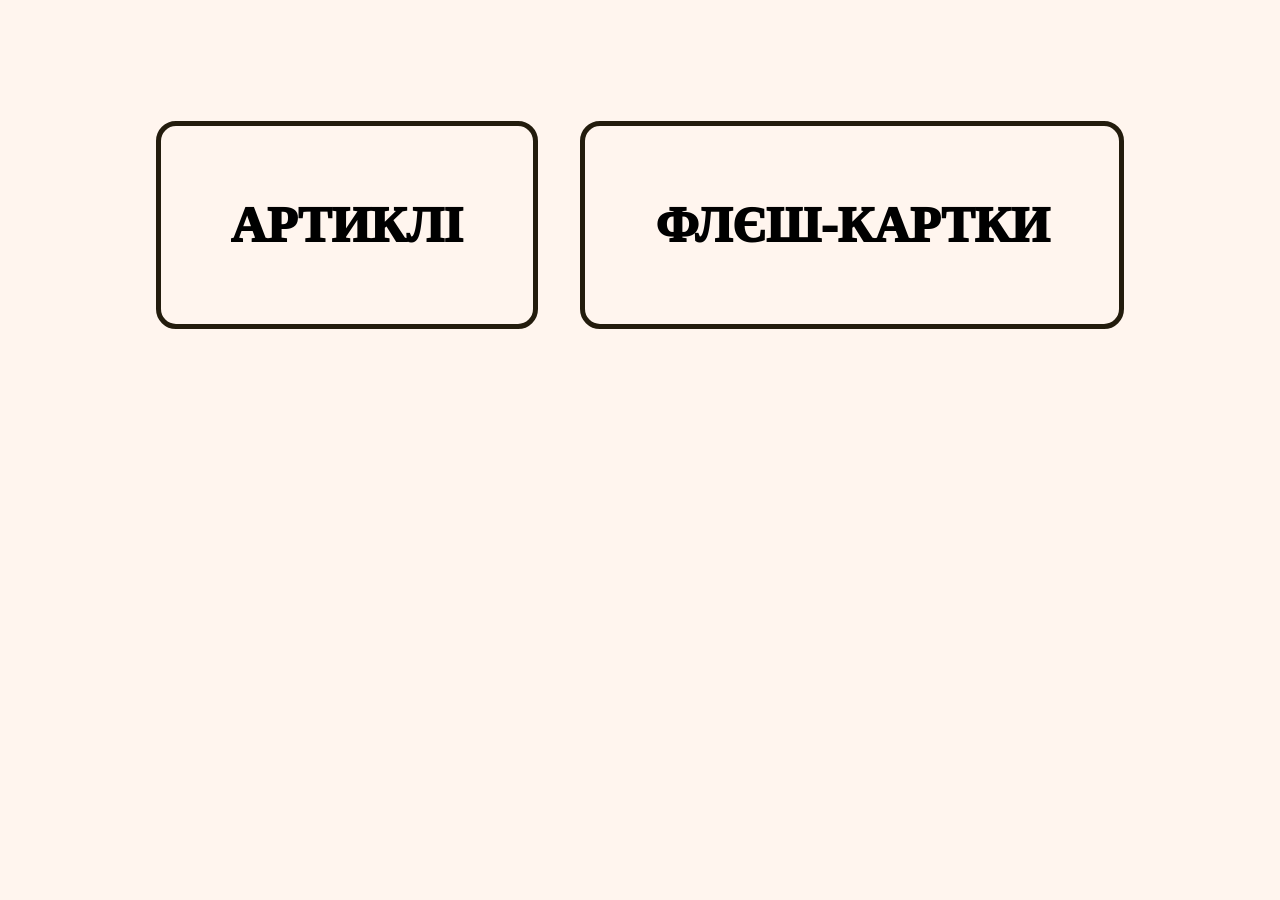
<file: index.html>
<!DOCTYPE html>
<html>
<head>
	<meta charset='utf-8'>
	<meta http-equiv='X-UA-Compatible' content='IE=edge'>
	<title>Німецька</title>
	<meta name='viewport' content='width=device-width, initial-scale=1'>
	<link rel='stylesheet' type='text/css' media='screen' href='styles/index.css'>
</head>
<body>
	<div class="box">
		<div class="buttons">
			<a href="artikels.html">АРТИКЛІ</a>
			<a href="flashcards.html">ФЛЄШ-КАРТКИ</a>
		</div>
	</div>
</body>
</html>
</file>
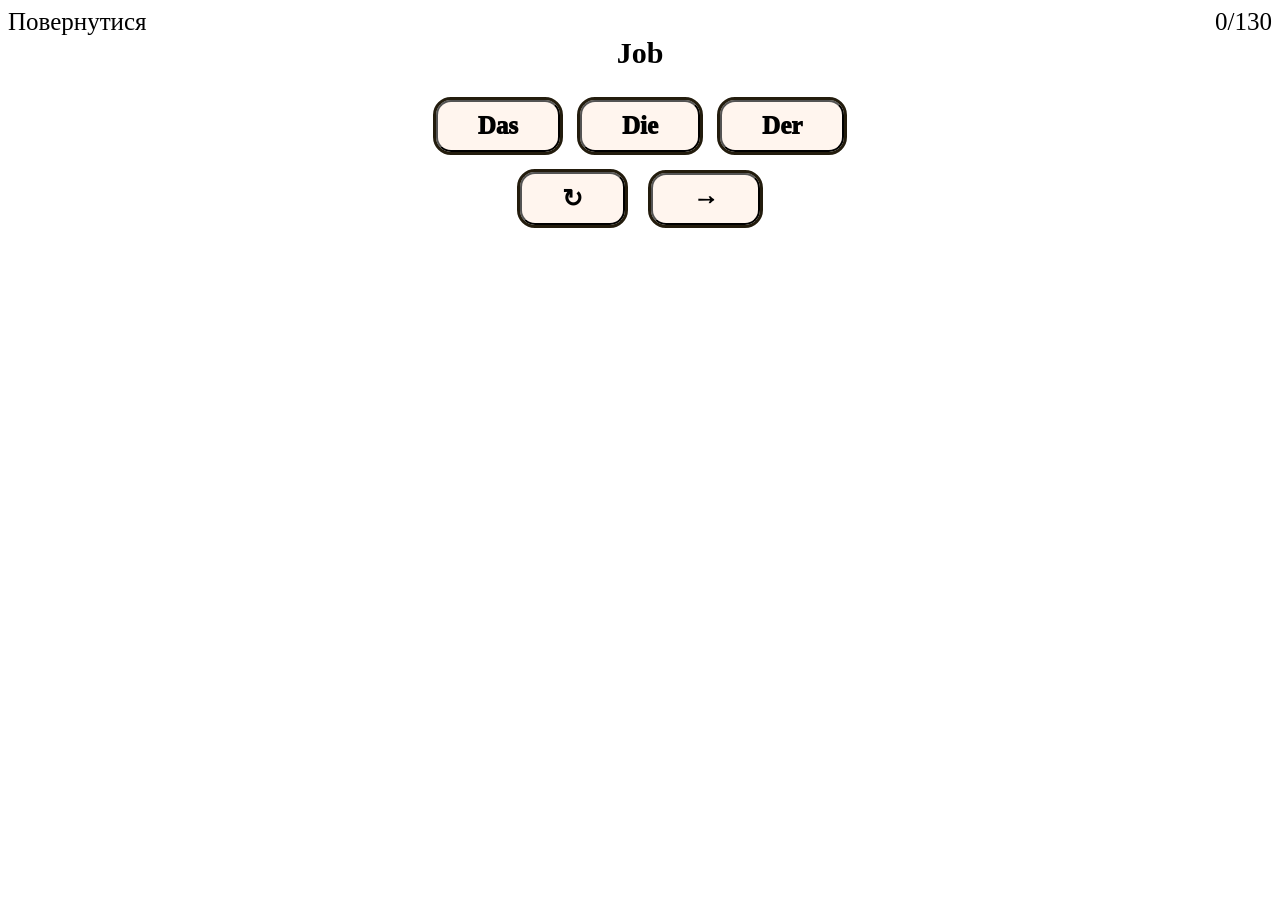
<file: artikels.html>
<!DOCTYPE html>
<html>
<head>
	<meta charset='utf-8'>
	<meta http-equiv='X-UA-Compatible' content='IE=edge'>
	<title>Артиклі</title>
	<meta name='viewport' content='width=device-width, initial-scale=1'>
	<link rel='stylesheet' type='text/css' media='screen' href='styles/artikels.css'>
	<script type="module" src="js/artikels.js"></script>
</head>
<body>
	<div id="top-bar">
		<a href="index.html">Повернутися</a>
		<div id="score"></div>
	</div>
	
	<div id="word-outer-box">
		<div id="word-inner-box">
			<div id="word"></div>
			<div id="buttons"></div>
		</div>
		<div>
			<button id="restart">&#8635;</button>
			<button id="next">&rarr;</button>
		</div>
	</div>
</body>
</html>
</file>
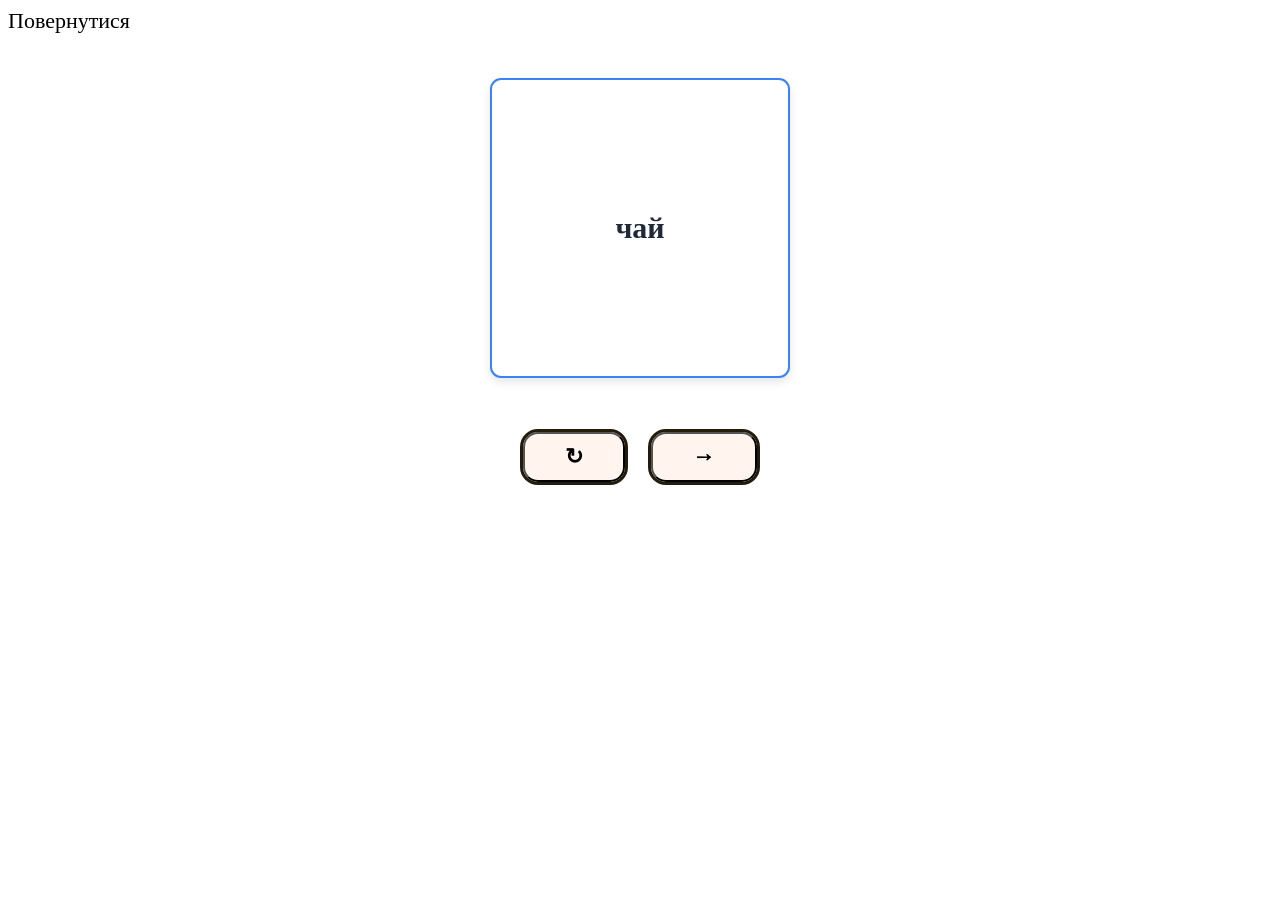
<file: flashcards.html>
<!DOCTYPE html>
<html>
<head>
	<meta charset='utf-8'>
	<meta http-equiv='X-UA-Compatible' content='IE=edge'>
	<title>Флєш-картки</title>
	<meta name='viewport' content='width=device-width, initial-scale=1'>
	<link rel='stylesheet' type='text/css' media='screen' href='styles/flashcards.css'>
	<script type="module" src="js/flashcards.js"></script>
</head>
<body>
	<a href="index.html">Повернутися</a>
	<div id="box">
		<div id="card" class="card">
			<div class="card-inner">
				<div id="card-front" class="card-front">
					<h3>Loading...</h3>
				</div>
				<div class="card-back">
					<h2 id="card-back-answer"></h2>
					<p id="card-back-example"></p>
				</div>
			</div>
		</div>
	
		<div class="controls">
			<button id="restart">&#8635;</button>
			<button id="next">&rarr;</button>
		</div>
	</div>
</body>
</html>
</file>
<file: styles/index.css>
body {
	background-color: #fff5ee;
}

.box {
	margin-left: 10%;
	margin-right: 10%;
	margin-bottom: 20%;
	margin-top: 10%;
}

.buttons {
	display: flex;
	justify-content: space-around;
}

a {
	border-radius: 15px;
	text-decoration: none;
	font-size: 50px;
	font-family: "Lora";
	font-weight: 1000;
	color: black;
	background-color: #fff5ee;
	outline-color: rgb(35, 28, 13);
	outline-style: solid;
	outline-width: 5px;
	padding: 70px;
	transition: 0.3s ease;
}

a:hover {
	transform: translate3d(0, 10px, 0);
	box-shadow: 0px 0px 20px rgb(0, 0, 0);
	transition: all 0.3s ease;
}
</file>
<file: styles/artikels.css>
* {
	font-size: 25px;
	font-family: "Lora";
}

#word-inner-box {
	display: flex;
	flex-direction: column;
	align-items: center;
}

#top-bar {
	display: flex;
	justify-content: space-between;
}

#word-outer-box {
	display: flex;
	flex-direction: column;
	align-items: center;
}

#buttons {
	display: flex;
	justify-content: space-around;
}

#word {
	font-size: 30px;
	font-weight: 600;
	margin-bottom: 20px;
}

button {
	margin: 10px;
	border-radius: 15px;
	text-decoration: none;
	font-weight: 1000;
	color: black;
	background-color: #fff5ee;
	outline-color: rgb(35, 28, 13);
	outline-style: solid;
	outline-width: 3px;
	padding-left: 40px;
	padding-right: 40px;
	padding-top: 10px;
	padding-bottom: 10px;
	transition: 0.3s ease;
}

button:hover {
	transform: translate3d(0, 5px, 0);
	box-shadow: 0px 0px 20px rgb(0, 0, 0);
	transition: all 0.3s ease;
}

a {
	text-decoration: none;
	color: black;
	transition: all 0.3s ease;
}

a:hover {
	text-shadow: 0px 0px 10px rgb(55, 55, 55);
}
</file>
<file: styles/flashcards.css>
* {
	font-size: 22px;
	font-family: "Lora";
}

#box {
	display: flex;
	flex-direction: column;
	align-items: center;
}

#card {
  width: 300px;
  height: 300px;
  margin: 2rem auto;
  perspective: 1000px;
  cursor: pointer;
}

#card:hover {
	transform: scale(1.01);
	text-shadow: 0px 0px 10px rgb(184, 174, 174);
}

.card-inner {
  position: relative;
  width: 100%;
  height: 100%;
  transition: transform 0.6s;
  transform-style: preserve-3d;
}

#card.is-flipped .card-inner {
  transform: rotateY(180deg);
}

.card-front,
.card-back {
  position: absolute;
  width: 100%;
  height: 100%;
  backface-visibility: hidden;
  display: flex;
  flex-direction: column;
  align-items: center;
  justify-content: center;
  padding: 1rem;
  box-sizing: border-box;
  border-radius: 0.5rem;
  box-shadow: 0 4px 8px rgba(0, 0, 0, 0.1);
  text-align: center;
}

.card-front {
  background: #ffffff;
  border: 2px solid #3b82f6;
  color: #1f2937;
}

.card-front h3 {
	font-size: 30px;
}

.card-back {
  background: #3b82f6;
  color: white;
  transform: rotateY(180deg);
}

.card-back h2 {
  margin-top: 0;
  font-size: 1.8rem;
}
.card-back p {
	font-style: italic;
	font-size: 0.9rem;
	opacity: 0.8;
}

button {
	margin: 10px;
	border-radius: 15px;
	text-decoration: none;
	font-weight: 1000;
	color: black;
	background-color: #fff5ee;
	outline-color: rgb(35, 28, 13);
	outline-style: solid;
	outline-width: 3px;
	padding-left: 40px;
	padding-right: 40px;
	padding-top: 10px;
	padding-bottom: 10px;
	transition: 0.3s ease;
}

button:hover {
	cursor: pointer;
	transform: translate3d(0, 5px, 0);
	box-shadow: 0px 0px 20px rgb(0, 0, 0);
	transition: all 0.3s ease;
}

a {
	text-decoration: none;
	color: black;
	transition: all 0.3s ease;
}

a:hover {
	text-shadow: 0px 0px 10px rgb(55, 55, 55);
}
</file>
